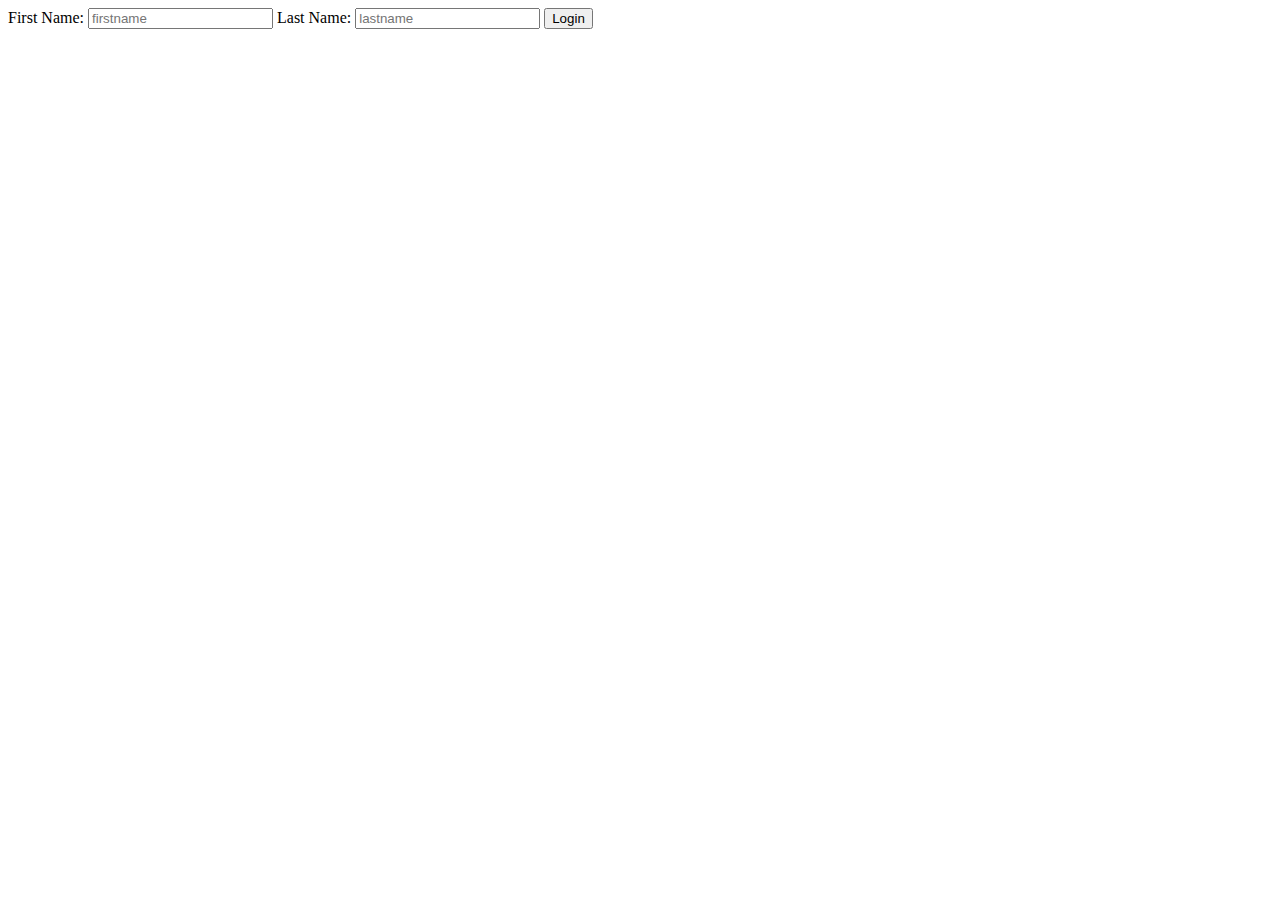
<file: templates/test.html>
<!DOCTYPE html>
<html>
<head>
  <head>
    <body><form action="{{ url_for("gfg")}}" method="post">
      <label for="firstname">First Name:</label>
      <input type="text" id="firstname" name="fname" placeholder="firstname" />
      <label for="lastname">Last Name:</label>
      <input type="text" id="lastname" name="lname" placeholder="lastname" />
      <button type="submit">Login</button></body>


</html>
</file>
